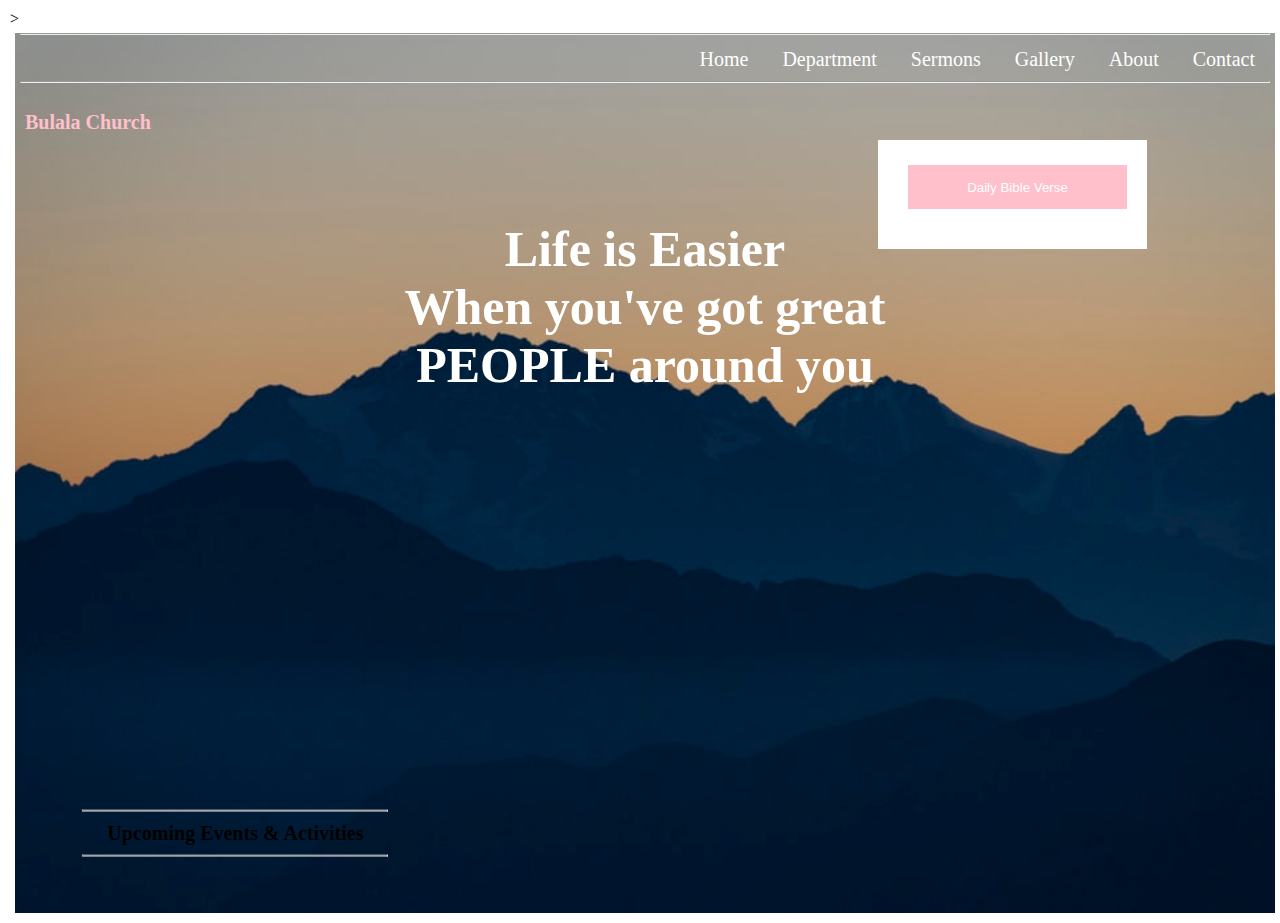
<file: index.html>
<!Bulala html>
<html>

<head>
	<title>Bulala Church Ministry</title>
	<link rel="stylesheet" type="text/css" href="web.css"/ >
>


<body>
	<header>
		<hr>
		<ul class ="navbar">
			<li><a href="index.html">Home</a></li>
			<li><a href="department.html">Department</a></li>
			<li><a href="sermons.html">Sermons</a></li>
			<li><a href="gallery.html">Gallery</a></li>
			<li><a href="about.html">About</a></li>
			<li><a href="contact.html">Contact</a></li>
		</ul>
		<br><br>
		<hr>

	<div class="text">

		<h1><br>
		Bulala Church
		</h1>
		</div>

	<div class="b-btun">
		<form class=""action="index.html" method="post">
		<input type="proceed" value="Daily Bible Verse" class="b-bttn">
		</form>
		</div>

		<br>

	<div class="text">
		<h3><br>
		Life is Easier<br> When you've got great <br> PEOPLE around you
		</h3>
		</div>



	<ul class="bar">
		<br>
		<br>
		<hr>
		<li><b href="#">Upcoming Events & Activities</b></li>
		<hr>
		</ul>
</header>
</body>
</html>
</file>
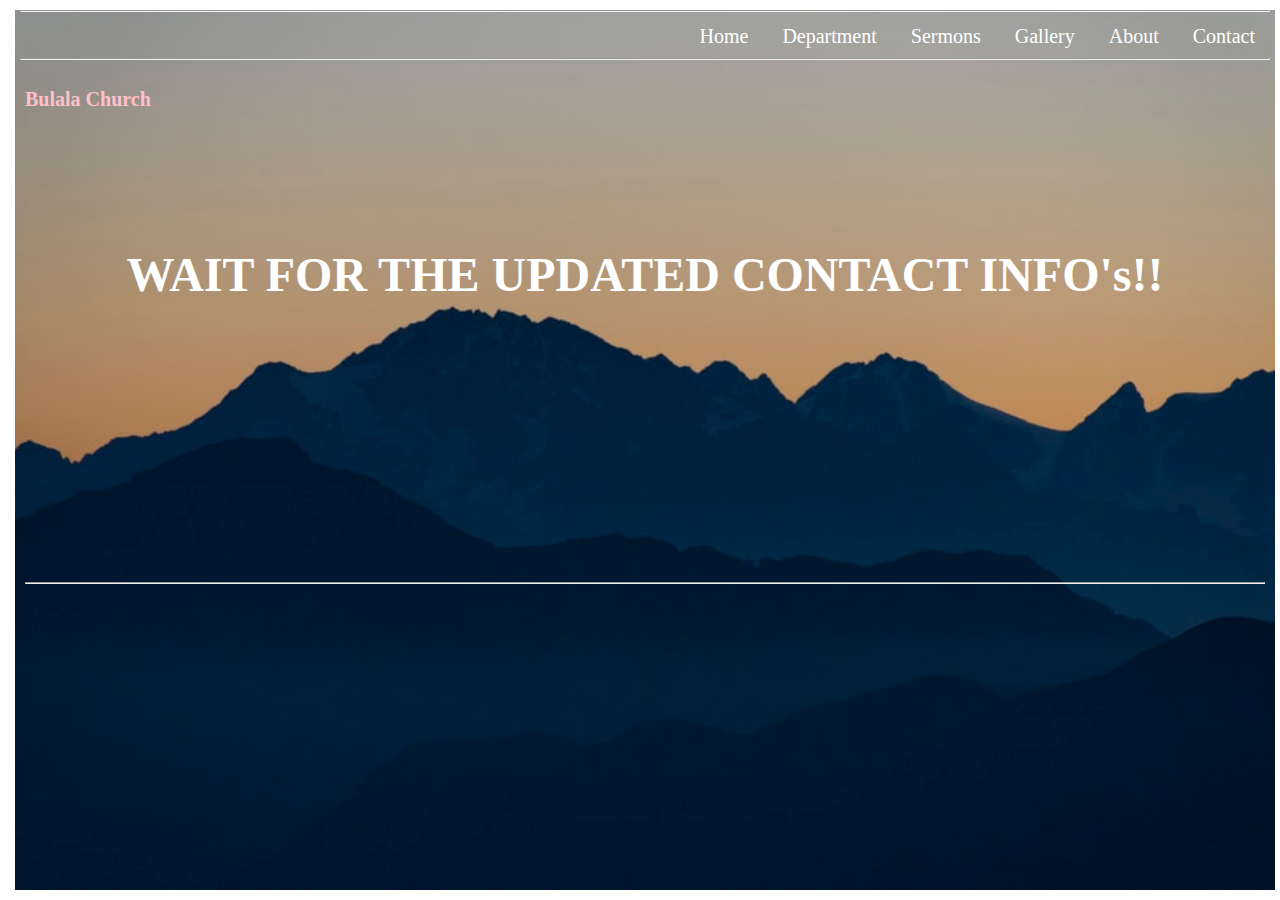
<file: contact.html>
<!Bulala html>
<html>

<head>
	<title>Bulala Church Ministry</title>
	<link rel="stylesheet" type="text/css" href="web.css"/ >

<body>
	
	<header>
		<hr>
		<ul class ="navbar">
			<li><a href="index.html">Home</a></li>
			<li><a href="department.html">Department</a></li>
			<li><a href="sermons.html">Sermons</a></li>
			<li><a href="gallery.html">Gallery</a></li>
			<li><a href="about.html">About</a></li>
			<li><a href="contact.html">Contact</a></li>
		</ul>
		<br><br>
		<hr>

	<div class="text">

		<h1><br>
		Bulala Church
		</h1>
		</div>

<br><br><br><br><br><br><br>
<h1>
<font face="cinzel" size="5" font color="white">
<h1 align="center">
WAIT FOR THE UPDATED CONTACT INFO's!!
</h1>
<br><br><br><br><br><br><br><br><br><br>
<hr>
	
</header>
</body>
</html>
</file>
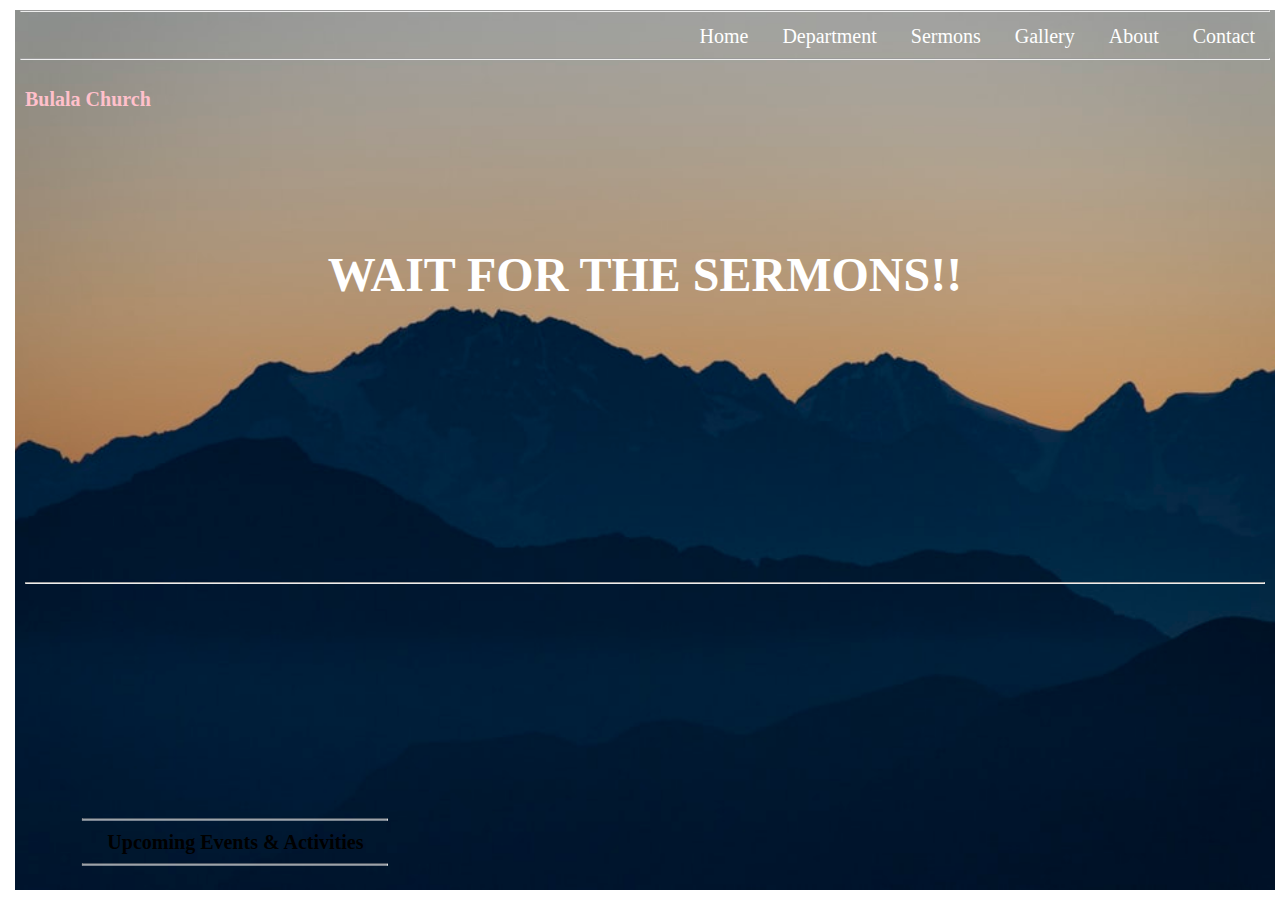
<file: sermons.html>
<!Bulala html>
<html>

<head>
	<title>Bulala Church Ministry</title>
	<link rel="stylesheet" type="text/css" href="web.css"/ >

<body>
	
	<header>
		<hr>
		<ul class ="navbar">
			<li><a href="index.html">Home</a></li>
			<li><a href="department.html">Department</a></li>
			<li><a href="sermons.html">Sermons</a></li>
			<li><a href="gallery.html">Gallery</a></li>
			<li><a href="about.html">About</a></li>
			<li><a href="contact.html">Contact</a></li>
		</ul>
		<br><br>
		<hr>

	<div class="text">

		<h1><br>
		Bulala Church
		</h1>
		</div>

<br><br><br><br><br><br><br>
<h1>
<font face="cinzel" size="5" font color="white">
<h1 align="center">
WAIT FOR THE SERMONS!!
</h1>
<br><br><br><br><br><br><br><br><br><br>
<hr>
	<ul class="bar">
		<br>
		<br>
		<hr>
		<li><b href="#">Upcoming Events & Activities</b></li>
		<hr>
		</ul>

</header>
</body>
</html>
</file>
<file: web.css>
*{
	margin: 5;
	padding: 0;		
}

header {
	background: url("1.jpg");
	background-size:cover;
	height: 100%;
	width: 100%;
	background-position:center;
}

.navbar{
	float: right;
	list-style: none;
	margin-top: 3px;
}

.navbar li{
	display: inline-block;
}

.navbar li a{
	color: white;
	text-decoration: none;
	padding: 0px 5px;
	font-family:poppins;
	font-size: 20px;
}

.navbar li a:hover{
	background: pink;
	color: #333;
}
.text h1{
	text-align:left;
	margin-top: 0px;
	margin-left: 5px;
	color: pink;
	font-family: 'Lemonada', cursive;
	font-weight: light;
	font-size: 20px;
}

.text h3{
	text-align:center;
	margin-top: 0px;
	color: white;
	font-family: 'Lemonada', cursive;
	font-size: 50px;
}

.b-btun{
	margin-top: 50px;
	padding: 20px;
	text-allign: right;
	background: white;
	position: absolute;
	top: 10%;
	right: 10%;
	overflow: hidden;
}

.b-btun input{
	display: block;
	width: 100%;
	padding: 0 16px;
	height: 44px;
	text-align: center;
	box-sizing: border-box;
	outline: none;
	border: none;
}

.b-bttn{
	margin: 5px;
	margin-bottom: 20px;
	background: pink;
	color: #fff;
	cursor-pointer;
	transition: 0.8s;
}
.b-bttn:hover{
	transform: scale(0.96);
}
.b-btun a{
	text-decoration: none;
	color: #fff;
	font-family:poppins;
	font-size: 14px;
	padding: 10px;
	transition: 0.08s;
}

.b-btun a:hover{
	background: rgba(0,0,0,.3);
}

.bar{
	position: absolute;
	top: 90%;
	left: 18%;
	transform: translateX(-50%) translateY(-50%)
}

li{
	display: inline-block;
}

li b{
	color: black;
	text-decoration: none;
	padding: 0px 20px;
	font-family: poppins;
	font-weight: heavy;
	font-size: 20px;
}

li b:hover{
	background: pink;
	color: #333;
}
</file>
